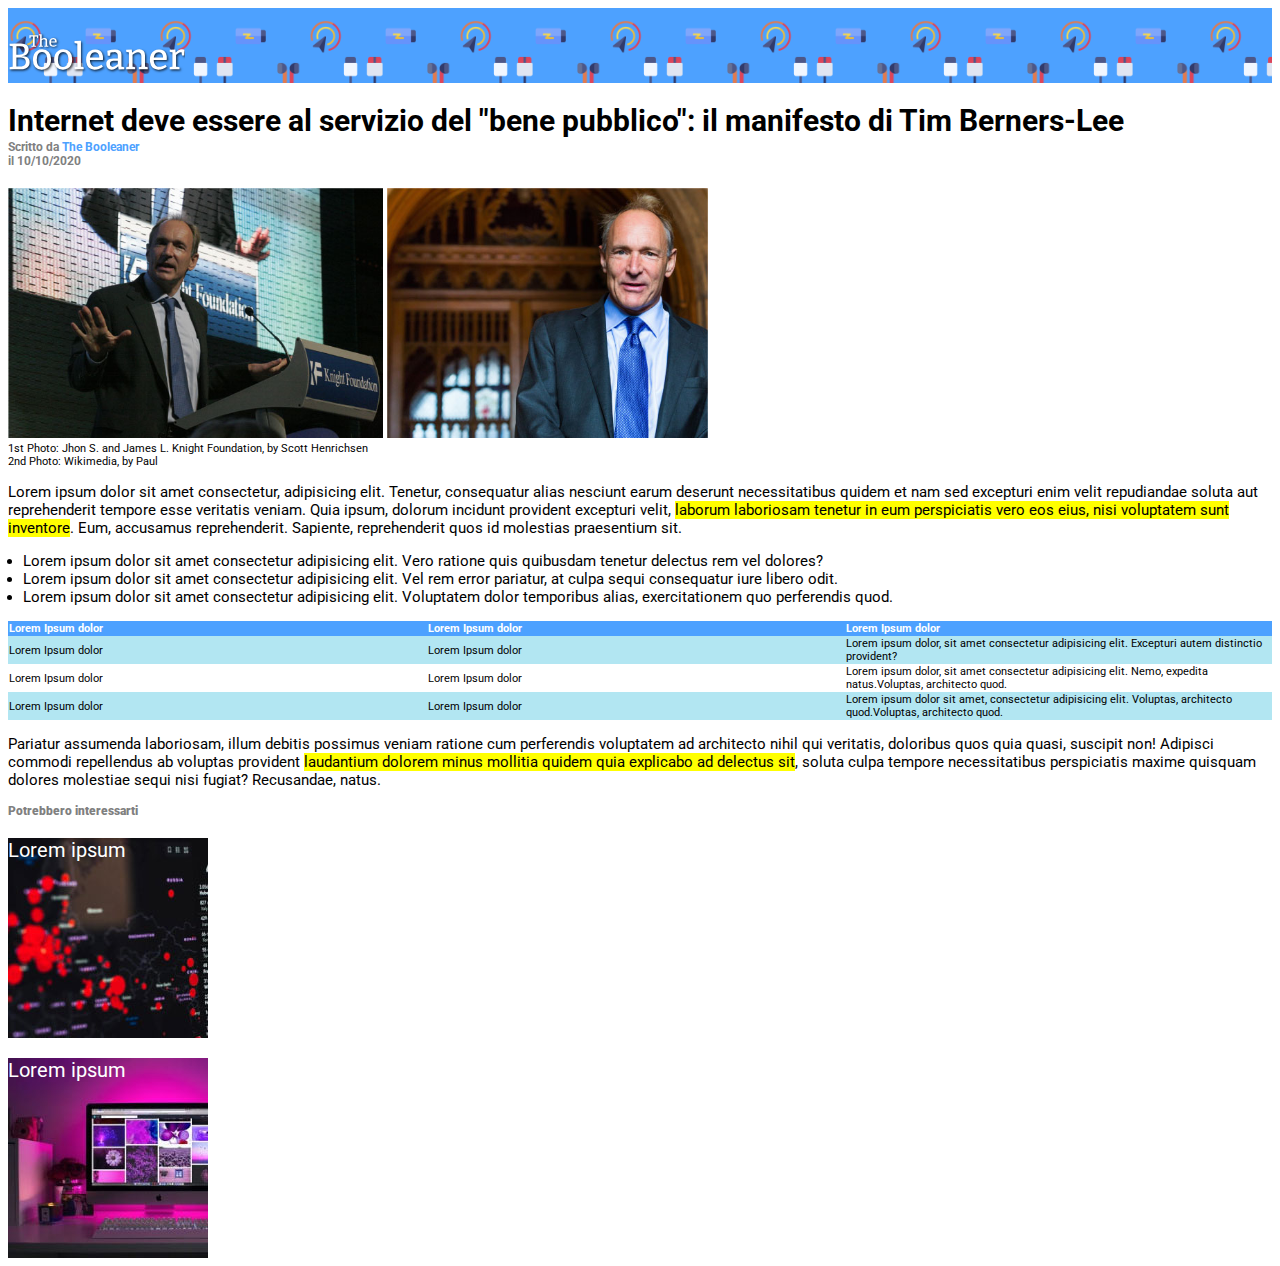
<file: index.html>
<!DOCTYPE html>
<html lang="en">
<head>
    <meta charset="UTF-8">
    <meta name="viewport" content="width=device-width, initial-scale=1.0">
    <title>The Booleaner</title>
    <link rel="preconnect" href="https://fonts.googleapis.com">
    <link rel="preconnect" href="https://fonts.gstatic.com" crossorigin>
    <link href="https://fonts.googleapis.com/css2?family=Roboto:ital,wght@0,100;0,300;0,400;0,500;0,700;0,900;1,100;1,300;1,400;1,500;1,700;1,900&display=swap" rel="stylesheet">
    <link rel="stylesheet" href="css/style.css">
</head>

<body>

    <header>
        <img src="img/logo.svg" alt="logo">
    </header>

    <main>
        <!-- aggiunta titolo e sottotitolo pagina -->
        <section>
            <div id="title">
                <h1>Internet deve essere al servizio del "bene pubblico": il manifesto di Tim Berners-Lee</h1>
            </div>

            <div id="subtitle">
                <h2>Scritto da <span class="blue">The Booleaner</span><br><span>il 10/10/2020</span></h2>
            </div>
        </section>

        <!-- immagini principale pagina -->
        <section id="main-image">
            <div>
                <img class="main-image-size" src="img/tim-1.jpg" alt="Tim foto1">
                <img class="main-image-size" src="img/tim-2.jpg" alt="Tim foto2">
            </div>
            <p>1st Photo: Jhon S. and James L. Knight Foundation, by Scott Henrichsen<br>2nd Photo: Wikimedia, by Paul</p>
        </section>
        
        <!-- contenuto e tabella -->
        <section>
            <p>
                Lorem ipsum dolor sit amet consectetur, adipisicing elit. Tenetur, consequatur alias nesciunt earum deserunt necessitatibus quidem et nam sed excepturi enim velit repudiandae soluta aut reprehenderit tempore esse veritatis veniam.
                Quia ipsum, dolorum incidunt provident excepturi velit, <span class="highlight">laborum laboriosam tenetur in eum perspiciatis vero eos eius, nisi voluptatem sunt inventore</span>. Eum, accusamus reprehenderit. Sapiente, reprehenderit quos id molestias praesentium sit.
            </p>

            <ul id="Unordered-list-margin">
                <li>Lorem ipsum dolor sit amet consectetur adipisicing elit. Vero ratione quis quibusdam tenetur delectus rem vel dolores?</li>
                <li>Lorem ipsum dolor sit amet consectetur adipisicing elit. Vel rem error pariatur, at culpa sequi consequatur iure libero odit.</li>
                <li>Lorem ipsum dolor sit amet consectetur adipisicing elit. Voluptatem dolor temporibus alias, exercitationem quo perferendis quod.</li>
            </ul>
        </section>

        <section>
            <table class="border-collapse">
                <thead class="blue-background">
                    <tr>
                        <th>Lorem Ipsum dolor</th>
                        <th>Lorem Ipsum dolor</th>
                        <th>Lorem Ipsum dolor</th>
                    </tr>
                </thead>

                <tbody>
                    <tr class="lightblue">
                        <td>Lorem Ipsum dolor</td>
                        <td>Lorem Ipsum dolor</td>
                        <td>Lorem ipsum dolor, sit amet consectetur adipisicing elit. Excepturi autem distinctio provident?</td>
                    </tr>
                    <tr>
                        <td>Lorem Ipsum dolor</td>
                        <td>Lorem Ipsum dolor</td>
                        <td>Lorem ipsum dolor, sit amet consectetur adipisicing elit. Nemo, expedita natus.Voluptas, architecto quod.</td>
                    </tr>
                    <tr class="lightblue">
                        <td>Lorem Ipsum dolor</td>
                        <td>Lorem Ipsum dolor</td>
                        <td>Lorem ipsum dolor sit amet, consectetur adipisicing elit. Voluptas, architecto quod.Voluptas, architecto quod.</td>
                    </tr>
                </tbody>
                
            </table>
        </section>
        
        <section>
            <p>Pariatur assumenda laboriosam, illum debitis possimus veniam ratione cum perferendis voluptatem ad architecto nihil qui veritatis, doloribus quos quia quasi, suscipit non!
            Adipisci commodi repellendus ab voluptas provident <span class="highlight">laudantium dolorem minus mollitia quidem quia explicabo ad delectus sit</span>, soluta culpa tempore necessitatibus perspiciatis maxime quisquam dolores molestiae sequi nisi fugiat? Recusandae, natus.
            </p>
        </section>

        <!-- sezione consigliati -->
        <section>
            <h2 id="consigliati"><strong>Potrebbero interessarti</strong></h2>
            <div id="immagini-consigliate">
                <div id="first-bottom-image"><p>Lorem ipsum</p></div>
                <div id="second-bottom-image"><p>Lorem ipsum</p></div>
            </div>
        </section>

    </main>
</body>
</html>
</file>
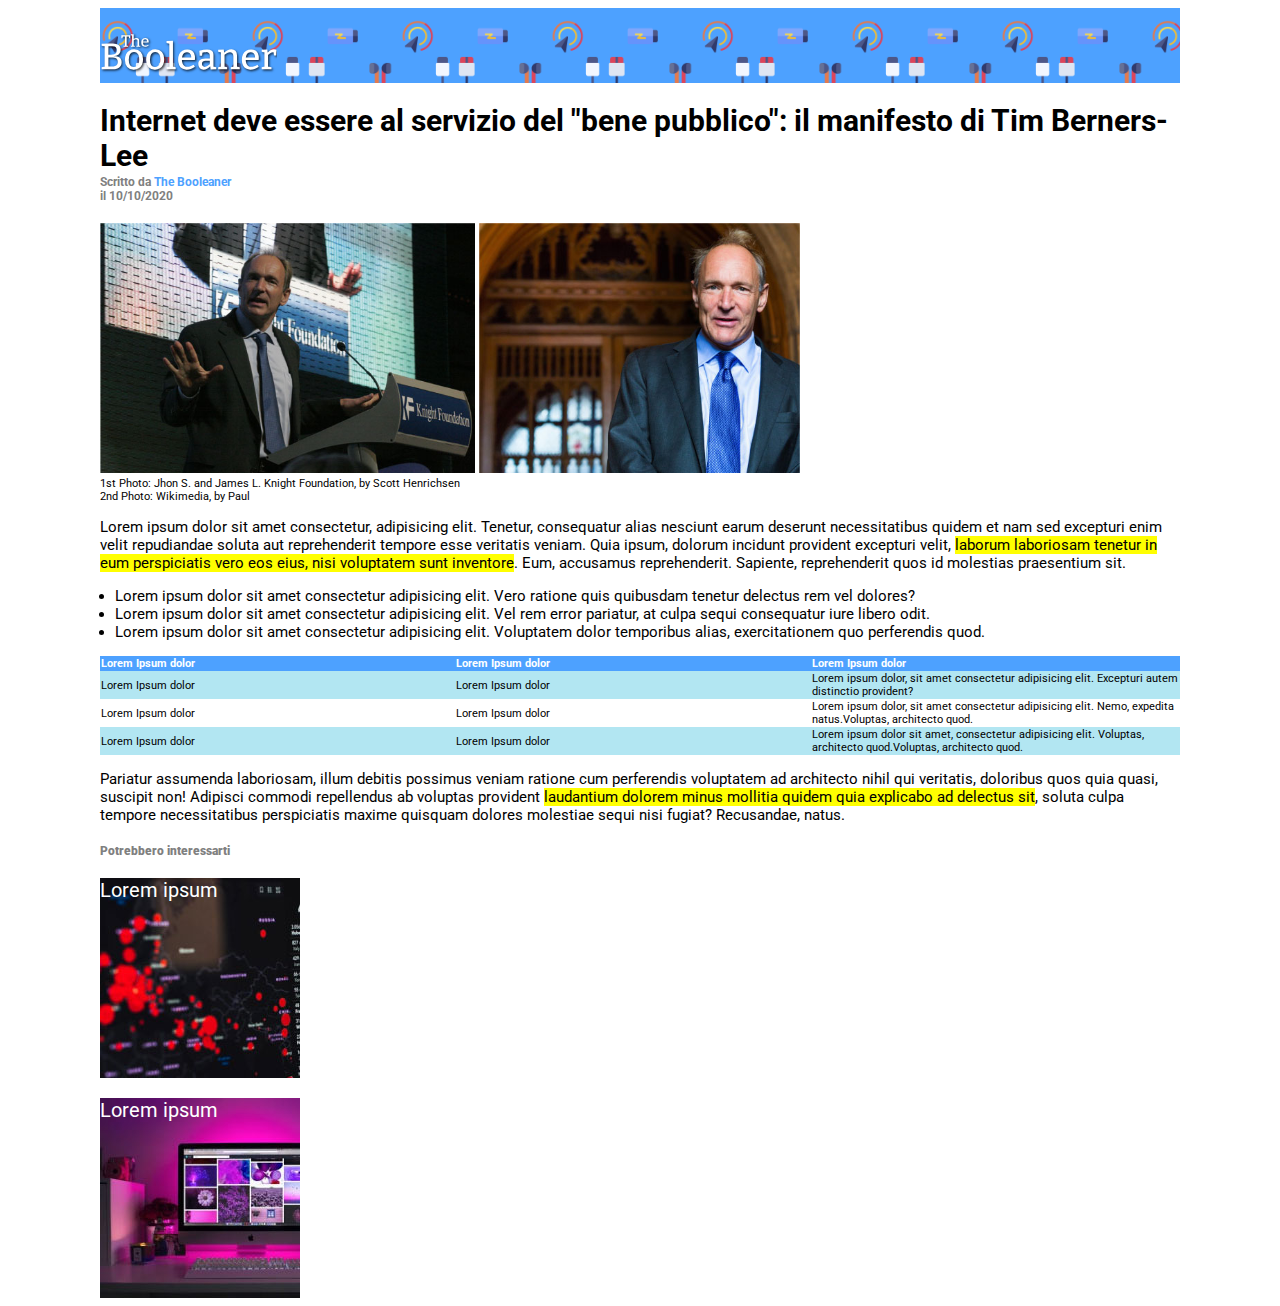
<file: bonus/index.html>
<!DOCTYPE html>
<html lang="en">
<head>
    <meta charset="UTF-8">
    <meta name="viewport" content="width=device-width, initial-scale=1.0">
    <title>The Booleaner</title>
    <link rel="preconnect" href="https://fonts.googleapis.com">
    <link rel="preconnect" href="https://fonts.gstatic.com" crossorigin>
    <link href="https://fonts.googleapis.com/css2?family=Roboto:ital,wght@0,100;0,300;0,400;0,500;0,700;0,900;1,100;1,300;1,400;1,500;1,700;1,900&display=swap" rel="stylesheet">
    <link rel="stylesheet" href="../bonus/css/style.css">
</head>
<body>
    <header>
        <img src="img/logo.svg" alt="logo">
    </header>

    <main>
        <!-- aggiunta titolo e sottotitolo pagina -->
        <section>
            <div id="title">
                <h1>Internet deve essere al servizio del "bene pubblico": il manifesto di Tim Berners-Lee</h1>
            </div>

            <div id="subtitle">
                <h2>Scritto da <span class="blue">The Booleaner</span><br><span>il 10/10/2020</span></h2>
            </div>
        </section>

        <!-- immagini principale pagina -->
        <section id="main-image">
            <div>
                <img class="main-image-size" src="img/tim-1.jpg" alt="Tim foto1">
                <img class="main-image-size" src="img/tim-2.jpg" alt="Tim foto2">
            </div>
            <p>1st Photo: Jhon S. and James L. Knight Foundation, by Scott Henrichsen<br>2nd Photo: Wikimedia, by Paul</p>
        </section>

        <!-- contenuto e tabella -->
        <section>
            <p>
                Lorem ipsum dolor sit amet consectetur, adipisicing elit. Tenetur, consequatur alias nesciunt earum deserunt necessitatibus quidem et nam sed excepturi enim velit repudiandae soluta aut reprehenderit tempore esse veritatis veniam.
                Quia ipsum, dolorum incidunt provident excepturi velit, <span class="highlight">laborum laboriosam tenetur in eum perspiciatis vero eos eius, nisi voluptatem sunt inventore</span>. Eum, accusamus reprehenderit. Sapiente, reprehenderit quos id molestias praesentium sit.
            </p>

            <ul id="Unordered-list-margin">
                <li>Lorem ipsum dolor sit amet consectetur adipisicing elit. Vero ratione quis quibusdam tenetur delectus rem vel dolores?</li>
                <li>Lorem ipsum dolor sit amet consectetur adipisicing elit. Vel rem error pariatur, at culpa sequi consequatur iure libero odit.</li>
                <li>Lorem ipsum dolor sit amet consectetur adipisicing elit. Voluptatem dolor temporibus alias, exercitationem quo perferendis quod.</li>
            </ul>
        </section>

        <section>
            <table class="border-collapse">
                <thead class="blue-background">
                    <tr>
                        <th>Lorem Ipsum dolor</th>
                        <th>Lorem Ipsum dolor</th>
                        <th>Lorem Ipsum dolor</th>
                    </tr>
                </thead>

                <tbody>
                    <tr class="lightblue">
                        <td>Lorem Ipsum dolor</td>
                        <td>Lorem Ipsum dolor</td>
                        <td>Lorem ipsum dolor, sit amet consectetur adipisicing elit. Excepturi autem distinctio provident?</td>
                    </tr>
                    <tr>
                        <td>Lorem Ipsum dolor</td>
                        <td>Lorem Ipsum dolor</td>
                        <td>Lorem ipsum dolor, sit amet consectetur adipisicing elit. Nemo, expedita natus.Voluptas, architecto quod.</td>
                    </tr>
                    <tr class="lightblue">
                        <td>Lorem Ipsum dolor</td>
                        <td>Lorem Ipsum dolor</td>
                        <td>Lorem ipsum dolor sit amet, consectetur adipisicing elit. Voluptas, architecto quod.Voluptas, architecto quod.</td>
                    </tr>
                </tbody>
                
            </table>
        </section>
        
        <section>
            <p>Pariatur assumenda laboriosam, illum debitis possimus veniam ratione cum perferendis voluptatem ad architecto nihil qui veritatis, doloribus quos quia quasi, suscipit non!
            Adipisci commodi repellendus ab voluptas provident <span class="highlight">laudantium dolorem minus mollitia quidem quia explicabo ad delectus sit</span>, soluta culpa tempore necessitatibus perspiciatis maxime quisquam dolores molestiae sequi nisi fugiat? Recusandae, natus.
            </p>
        </section>

        <!-- sezione consigliati -->
        <section>
            <h2 id="consigliati"><strong>Potrebbero interessarti</strong></h2>
            <div id="immagini-consigliate">
                <div id="first-bottom-image"><p>Lorem ipsum</p></div>
                <div id="second-bottom-image"><p>Lorem ipsum</p></div>
            </div>
        </section>

    </main>
</body>
</html>
</file>
<file: css/style.css>
header{
    width: 100%;
    height: 75px;
    background-image: url(../img/pattern.png);
    background-color: #4DA1FF;
    background-size: 300px;
}

body{
    font-size: 15px;
    font-family: "Roboto", sans-serif;;
}

header img{
    height: 45px;
    padding-top: 25px;
}

#title h1{
    margin-bottom: 2px;
}

#subtitle h2{
    font-size: 12px;
    color: grey;
    margin-top: 0;
    margin-bottom: 20px;
}

.blue{
    color: #4DA1FF;
}

.main-image-size{
    height: 250px;
}

#main-image p{
    font-size: 11px;
    margin-top: 0;
}

#Unordered-list-margin{
    padding-left: 15px;
}

.blue-background{
    background-color: #4DA1FF;
}

.border-collapse{
    border-collapse: collapse;
}

th, td{
    width: 500px;
    text-align: left;
    font-size: 11px;
}

th{
    color: white;
}

.lightblue{
    background-color: #B2E6F2;
}

.highlight{
    background-color: yellow;
}

#consigliati{
    font-size: 12px;
    color: grey;
}

#immagini-consigliate div img{
    width: 200px;
}

#first-bottom-image{
    background-image: url(../img/graph.jpg);
    width: 200px;
    height: 200px;
    margin-left: 0;
}

#second-bottom-image{
    background-image: url(../img/monitor.jpg);
    width: 200px;
    height: 200px;
    margin-left: 0;
}

#immagini-consigliate div p{
    color: white;
    font-size: 20px;
}
</file>
<file: bonus/css/style.css>
body{
    margin-left: 100px;
    margin-right: 100px;
    font-family: 'Roboto', sans-serif;
}

*{
    margin-left: auto;
}

header{
    width: 100%;
    height: 75px;
    background-image: url(../img/pattern.png);
    background-color: #4DA1FF;
    background-size: 300px;
}

body{
    font-size: 15px;
}

header img{
    height: 45px;
    padding-top: 25px;
}

#title h1{
    margin-bottom: 2px;
}

#subtitle h2{
    font-size: 12px;
    color: grey;
    margin-top: 0;
    margin-bottom: 20px;
}

.blue{
    color: #4DA1FF;
}

.main-image-size{
    height: 250px;
}

#main-image p{
    font-size: 11px;
    margin-top: 0;
}

#Unordered-list-margin{
    padding-left: 15px;
}

.blue-background{
    background-color: #4DA1FF;
}

.border-collapse{
    border-collapse: collapse;
}

th, td{
    width: 500px;
    text-align: left;
    font-size: 11px;
}

th{
    color: white;
}

.lightblue{
    background-color: #B2E6F2;
}

.highlight{
    background-color: yellow;
}

#consigliati{
    font-size: 12px;
    color: grey;
    margin-top: 20px;
}

#immagini-consigliate div img{
    width: 200px;
}

#first-bottom-image{
    background-image: url(../img/graph.jpg);
    width: 200px;
    height: 200px;
    margin-left: 0;
    margin-top: 5px;
}

#second-bottom-image{
    margin-top: 5px;
    background-image: url(../img/monitor.jpg);
    width: 200px;
    height: 200px;
    margin-left: 0;
}

#immagini-consigliate div p{
    color: white;
    font-size: 20px;
}
</file>
